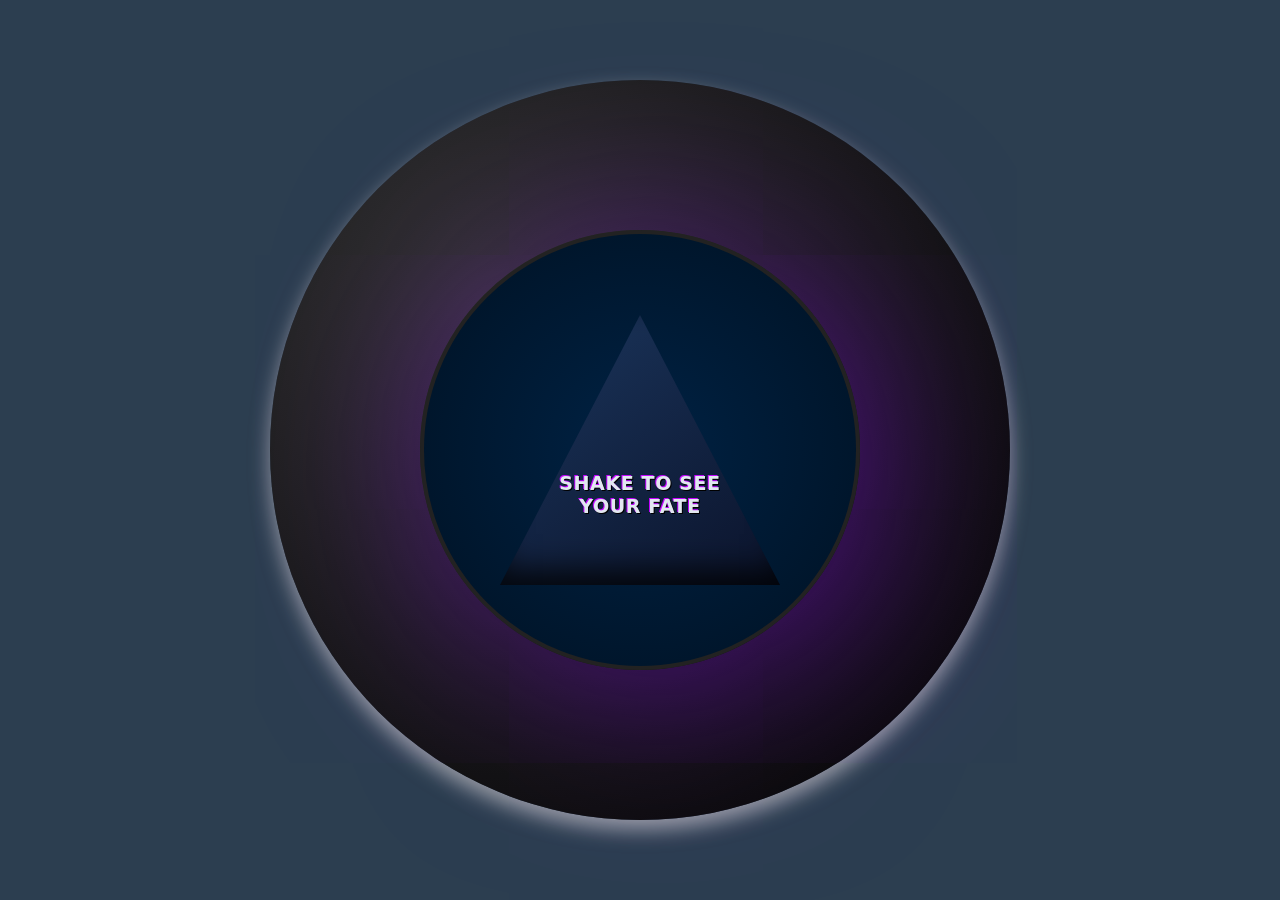
<file: index.html>
<!doctype html>
<html lang="en">
  <head>
    <meta charset="UTF-8" />
    <meta name="viewport" content="width=device-width, initial-scale=1.0" />
    <link rel="stylesheet" href="Fortune.css" />
    <title>Magic8Ball</title>
  </head>
  <body>
    <div class="Ball wiggle-animation" id="Eight-Ball">
      <div class="Glass" id="glassPart">
        <div class="triangle triangle-wiggle" id="triangle"></div>
        <p class="StartText" id="StartText">Shake to see your fate</p>
      </div>
    </div>
    <script src="answers.js" defer></script>
  </body>
</html>
</file>
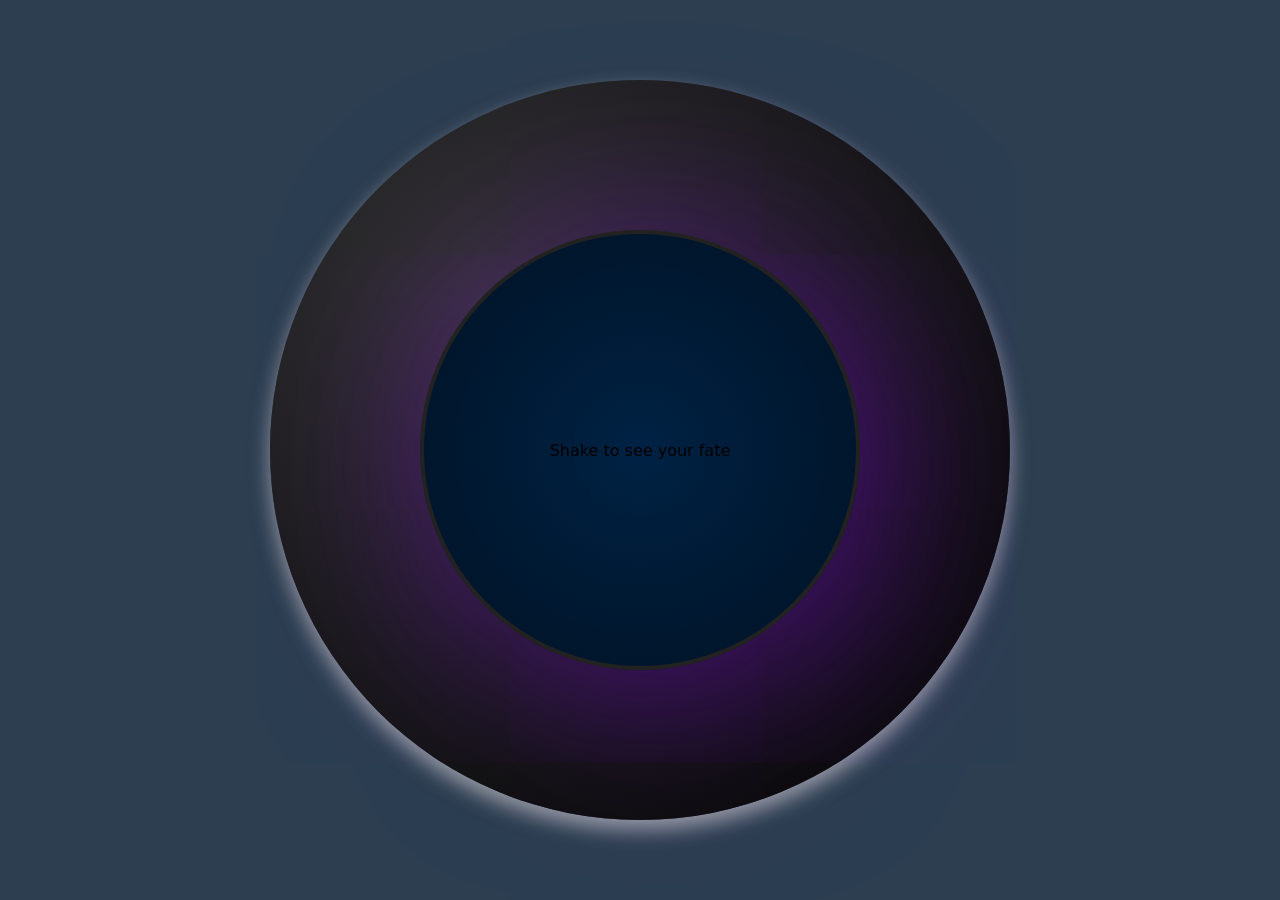
<file: SoundBoard.html>
<!doctype html>
<html lang="en">
  <head>
    <meta charset="UTF-8" />
    <meta name="viewport" content="width=device-width, initial-scale=1.0" />
    <link rel="stylesheet" href="Fortune.css" />
    <title>Magic8Ball</title>
  </head>
  <body>
    <div class="Ball" id="Eight-Ball">
      <div class="Glass">
        <p class="Answer" id="textAnswer">Shake to see your fate</p>
      </div>
    </div>
    <script src="answers.js" defer></script>
  </body>
</html>
</file>
<file: Fortune.css>
body {
  background-color: #2c3e50;
  display: flex;
  justify-content: center;
  align-items: center;
  height: 100vh;
  margin: 0;
  font-family:
    system-ui,
    -apple-system,
    BlinkMacSystemFont,
    "Segoe UI",
    Roboto,
    Oxygen,
    Ubuntu,
    Cantarell,
    "Open Sans",
    "Helvetica Neue",
    sans-serif;
}
.triangle {
  place-items: center;
  display: flex;
  flex-direction: column;
  justify-content: center;
  align-items: center;
  width: 280px;
  height: 270px;
  position: absolute;
  transition:
    opacity 0.5s ease-in-out,
    transform 0.5s ease-in-out;
  clip-path: polygon(50% 0%, 0% 100%, 100% 100%);
  z-index: 2;
  background: linear-gradient(145deg, #1b365d, #0b132b) !important;
  box-shadow:
    inset 0px -15px 30px rgba(0, 0, 0, 0.8),
    0 5px 25px rgba(0, 0, 0, 0.6);
  filter: drop-shadow(0 0 12px rgba(0, 34, 68, 0.7));
}
.Ball {
  width: 740px;
  height: 740px;
  background: radial-gradient(circle at 30% 30%, #333, #000);
  border-radius: 50%;
  display: flex;
  justify-content: center;
  align-items: center;
  box-shadow: 0 10px 20px rgba(255, 248, 248, 0.5);
  cursor: pointer;
  position: relative;
}
.Glass {
  width: 440px;
  height: 440px;
  background: radial-gradient(circle at 50% 50%, #002244, #001122);
  border-radius: 50%;
  border: 4px solid #222;
  display: flex;
  justify-content: center;
  align-items: center;
  padding: 10px;
  box-sizing: border-box;
  box-shadow: 20px 20px 200px rgba(140, 0, 255, 0.5);
  position: relative;
  z-index: 1;
}
.StartText {
  color: #e2e8f0;
  font-weight: 800;
  text-align: center;
  text-transform: uppercase;
  letter-spacing: 0.5px;
  font-size: 24px;
  max-width: 45%;
  font-size: 1.2rem;
  line-height: 1.2;
  text-shadow:
    -1px -1px 0px #c404ff,
    1px 1px 0px #000000;
  transition: 0.3s ease;
  pointer-events: none;
  position: relative;
  z-index: 3;
  margin: 0;
  padding-top: 90px;
  transform: none;
  word-wrap: break-word;
  text-wrap: balance;
}
.wiggle-animation {
  animation: wiggle 1s infinite ease-in-out;
}

@keyframes wiggle {
  0% {
    transform: translate(0, 0);
  }
  25% {
    transform: translate(5px, 0);
  }
  50% {
    transform: translate(0, 0);
  }
  75% {
    transform: translate(0, 5px);
  }
  100% {
    transform: translate(0, 0);
  }
}

@keyframes shake {
  0% {
    transform: translate(0, 0);
  }
  20% {
    transform: translate(-10px, 10px);
  }
  40% {
    transform: translate(10px, -10px);
  }
  60% {
    transform: translate(-10px, -10px);
  }
  80% {
    transform: translate(10px, 10px);
  }
  100% {
    transform: translate(0, 0);
  }
}
.triangle-wiggle {
  animation: drift 15s ease-in-out;
}
@keyframes drift {
  0% {
    transform: translate(0, 0) rotate(0deg);
  }
  25% {
    transform: translate(0, -15px) rotate(30deg);
  }
  50% {
    transform: translate(30px, 0) rotate(60deg);
  }
  75% {
    transform: translate(15px, -10px) rotate(45deg);
  }
  100% {
    transform: translate(0, 0) rotate(0deg);
  }
}
</file>
